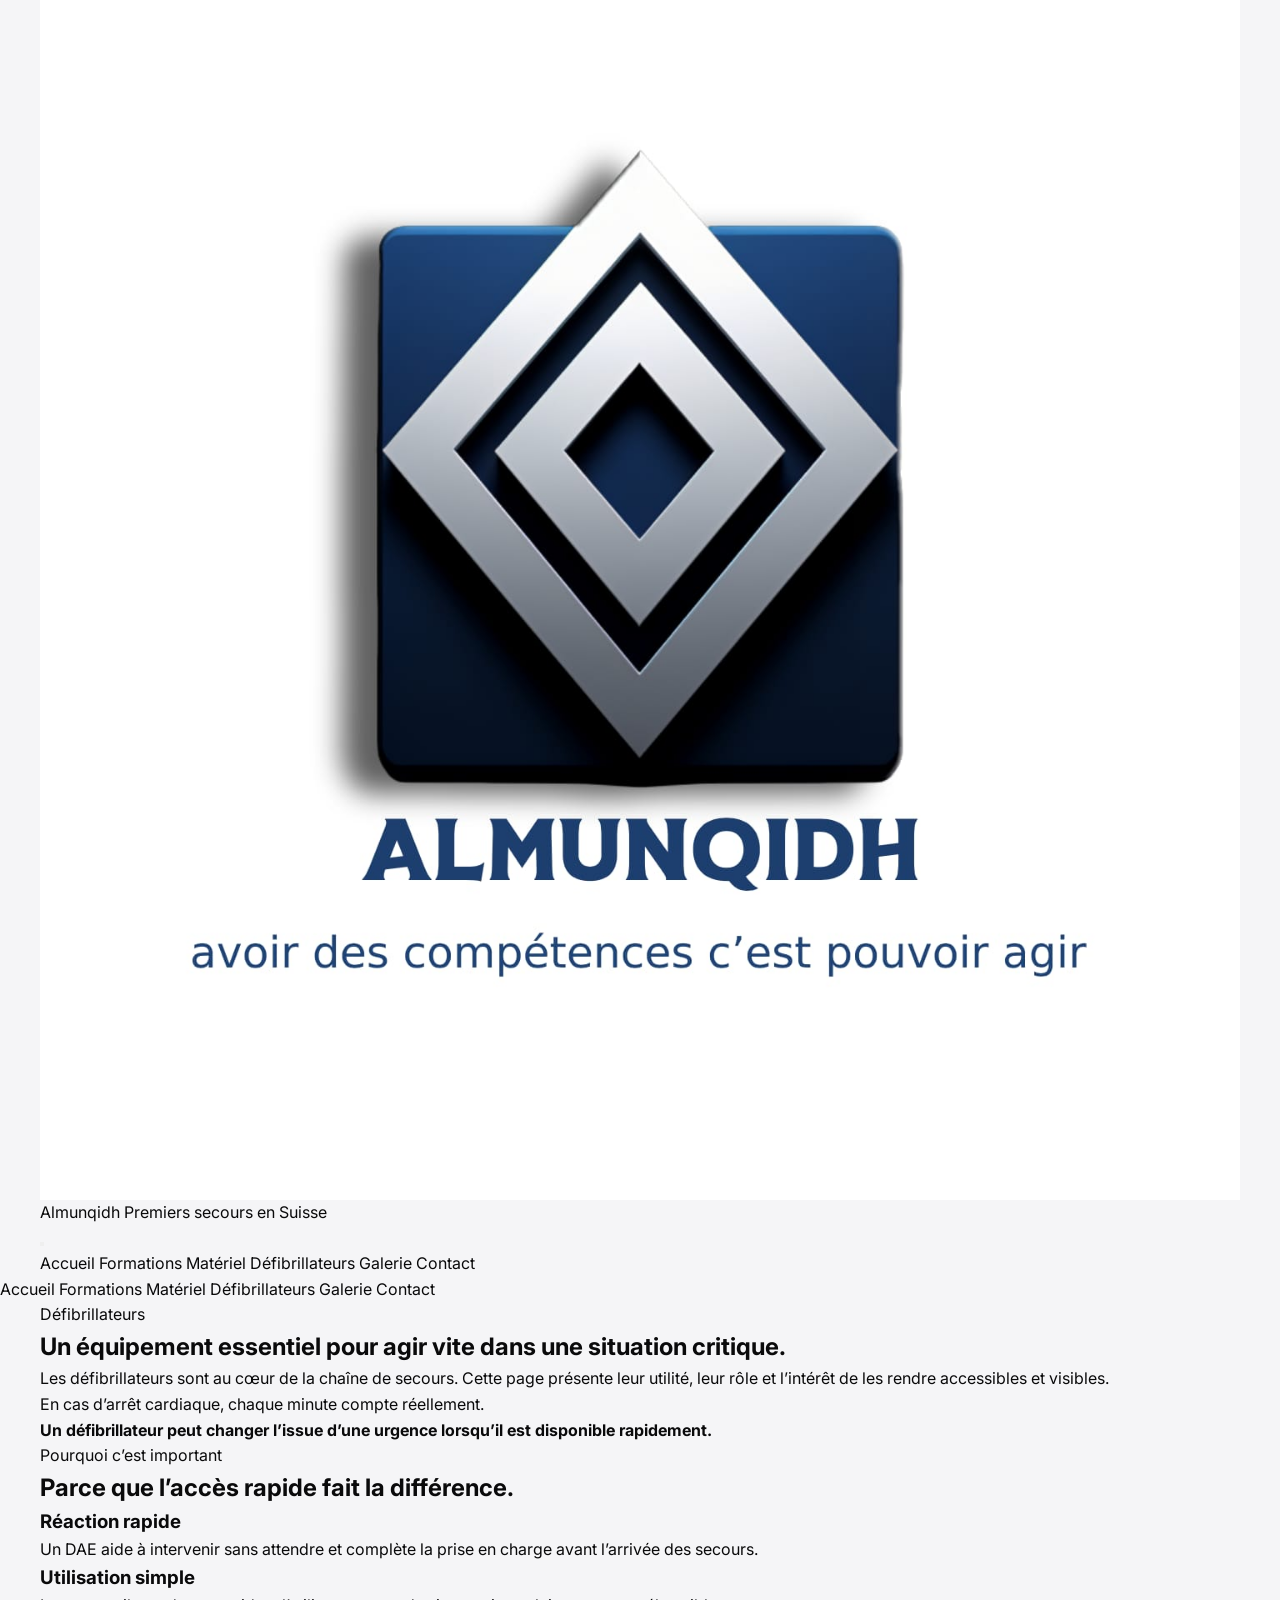
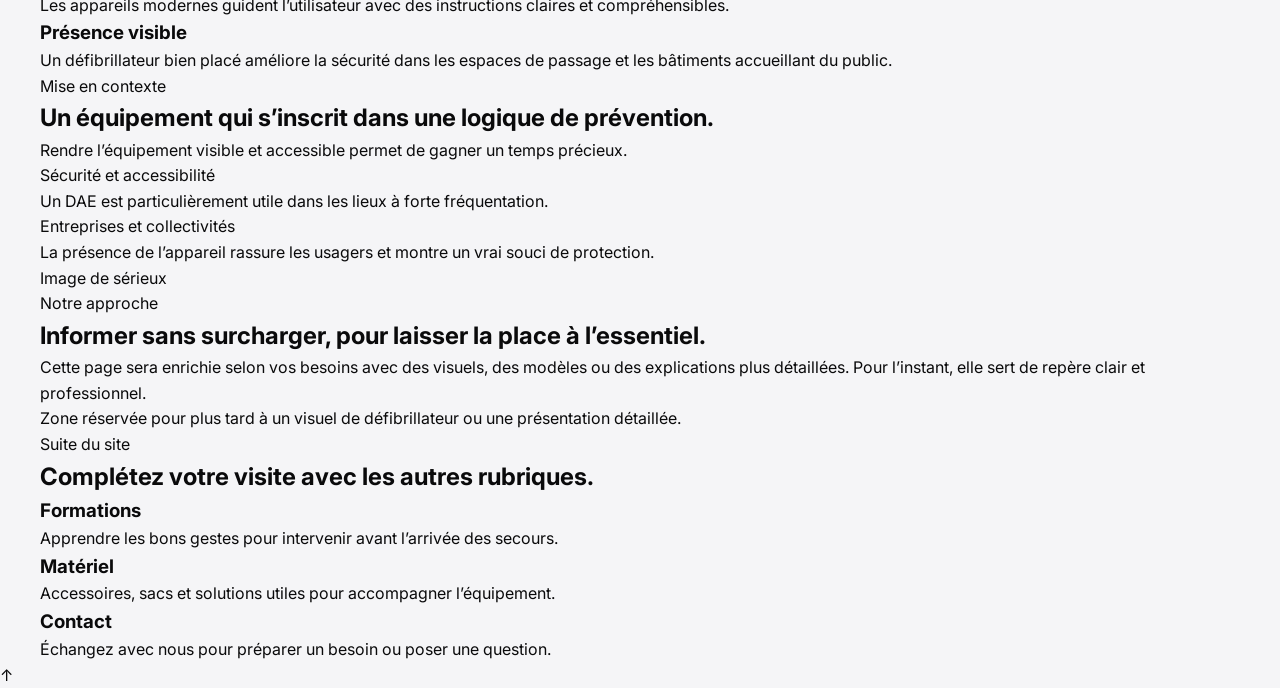
<file: defibrillateurs.html>
<!DOCTYPE html>
<html lang="fr">
<head>
  <meta charset="UTF-8">
  <meta name="viewport" content="width=device-width, initial-scale=1.0">
  <title>Défibrillateurs | Almunqidh</title>
  <link rel="stylesheet" href="styles.css">
</head>
<body>
  <header class="header">
    <div class="container nav-wrap">
      <a href="index.html" class="brand" aria-label="Accueil">
        <img src="logo.png" alt="Almunqidh" class="brand-logo">
        <div class="brand-text">
          <span class="brand-name">Almunqidh</span>
          <span class="brand-tag">Premiers secours en Suisse</span>
        </div>
      </a>

      <button class="menu-toggle" aria-label="Ouvrir le menu" aria-expanded="false" aria-controls="mobileNav">
        <span></span><span></span><span></span>
      </button>

      <nav class="nav desktop-nav" aria-label="Navigation principale">
        <a href="index.html">Accueil</a>
        <a href="formations.html">Formations</a>
        <a href="materiel.html">Matériel</a>
        <a href="defibrillateurs.html">Défibrillateurs</a>
        <a href="galerie.html">Galerie</a>
        <a href="contact.html">Contact</a>
      </nav>
    </div>

    <div class="mobile-panel" id="mobileNav" aria-hidden="true">
      <a href="index.html">Accueil</a>
      <a href="formations.html">Formations</a>
      <a href="materiel.html">Matériel</a>
      <a href="defibrillateurs.html">Défibrillateurs</a>
      <a href="galerie.html">Galerie</a>
      <a href="contact.html">Contact</a>
    </div>
  </header>

  <main>
    <section class="page-hero">
      <div class="container">
        <p class="eyebrow">Défibrillateurs</p>
        <h1>Un équipement essentiel pour agir vite dans une situation critique.</h1>
        <p class="hero-text">
          Les défibrillateurs sont au cœur de la chaîne de secours. Cette page présente leur utilité, leur rôle et l’intérêt de les rendre accessibles et visibles.
        </p>
      </div>
    </section>

    <section class="trust-band">
      <div class="container trust-band-inner">
        <p>En cas d’arrêt cardiaque, chaque minute compte réellement.</p>
        <strong>Un défibrillateur peut changer l’issue d’une urgence lorsqu’il est disponible rapidement.</strong>
      </div>
    </section>

    <section class="section">
      <div class="container">
        <div class="section-head">
          <p class="eyebrow">Pourquoi c’est important</p>
          <h2>Parce que l’accès rapide fait la différence.</h2>
        </div>

        <div class="feature-grid">
          <article class="feature-card">
            <h3>Réaction rapide</h3>
            <p>Un DAE aide à intervenir sans attendre et complète la prise en charge avant l’arrivée des secours.</p>
          </article>

          <article class="feature-card">
            <h3>Utilisation simple</h3>
            <p>Les appareils modernes guident l’utilisateur avec des instructions claires et compréhensibles.</p>
          </article>

          <article class="feature-card">
            <h3>Présence visible</h3>
            <p>Un défibrillateur bien placé améliore la sécurité dans les espaces de passage et les bâtiments accueillant du public.</p>
          </article>
        </div>
      </div>
    </section>

    <section class="section section-alt">
      <div class="container">
        <div class="section-head">
          <p class="eyebrow">Mise en contexte</p>
          <h2>Un équipement qui s’inscrit dans une logique de prévention.</h2>
        </div>

        <div class="testimonial-grid">
          <article class="testimonial-card">
            <p>Rendre l’équipement visible et accessible permet de gagner un temps précieux.</p>
            <span>Sécurité et accessibilité</span>
          </article>

          <article class="testimonial-card">
            <p>Un DAE est particulièrement utile dans les lieux à forte fréquentation.</p>
            <span>Entreprises et collectivités</span>
          </article>

          <article class="testimonial-card">
            <p>La présence de l’appareil rassure les usagers et montre un vrai souci de protection.</p>
            <span>Image de sérieux</span>
          </article>
        </div>
      </div>
    </section>

    <section class="section">
      <div class="container contact-layout">
        <div>
          <p class="eyebrow">Notre approche</p>
          <h2>Informer sans surcharger, pour laisser la place à l’essentiel.</h2>
          <p class="contact-text">
            Cette page sera enrichie selon vos besoins avec des visuels, des modèles ou des explications plus détaillées. Pour l’instant, elle sert de repère clair et professionnel.
          </p>
        </div>

        <div class="gallery-empty">
          <p>Zone réservée pour plus tard à un visuel de défibrillateur ou une présentation détaillée.</p>
        </div>
      </div>
    </section>

    <section class="section section-alt">
      <div class="container">
        <div class="section-head">
          <p class="eyebrow">Suite du site</p>
          <h2>Complétez votre visite avec les autres rubriques.</h2>
        </div>

        <div class="feature-grid">
          <a href="formations.html" class="feature-card link-card">
            <h3>Formations</h3>
            <p>Apprendre les bons gestes pour intervenir avant l’arrivée des secours.</p>
          </a>

          <a href="materiel.html" class="feature-card link-card">
            <h3>Matériel</h3>
            <p>Accessoires, sacs et solutions utiles pour accompagner l’équipement.</p>
          </a>

          <a href="contact.html" class="feature-card link-card">
            <h3>Contact</h3>
            <p>Échangez avec nous pour préparer un besoin ou poser une question.</p>
          </a>
        </div>
      </div>
    </section>
  </main>

  <a href="#top" class="to-top" aria-label="Remonter en haut">↑</a>
  <script src="script.js"></script>
</body>
</html>
</file>
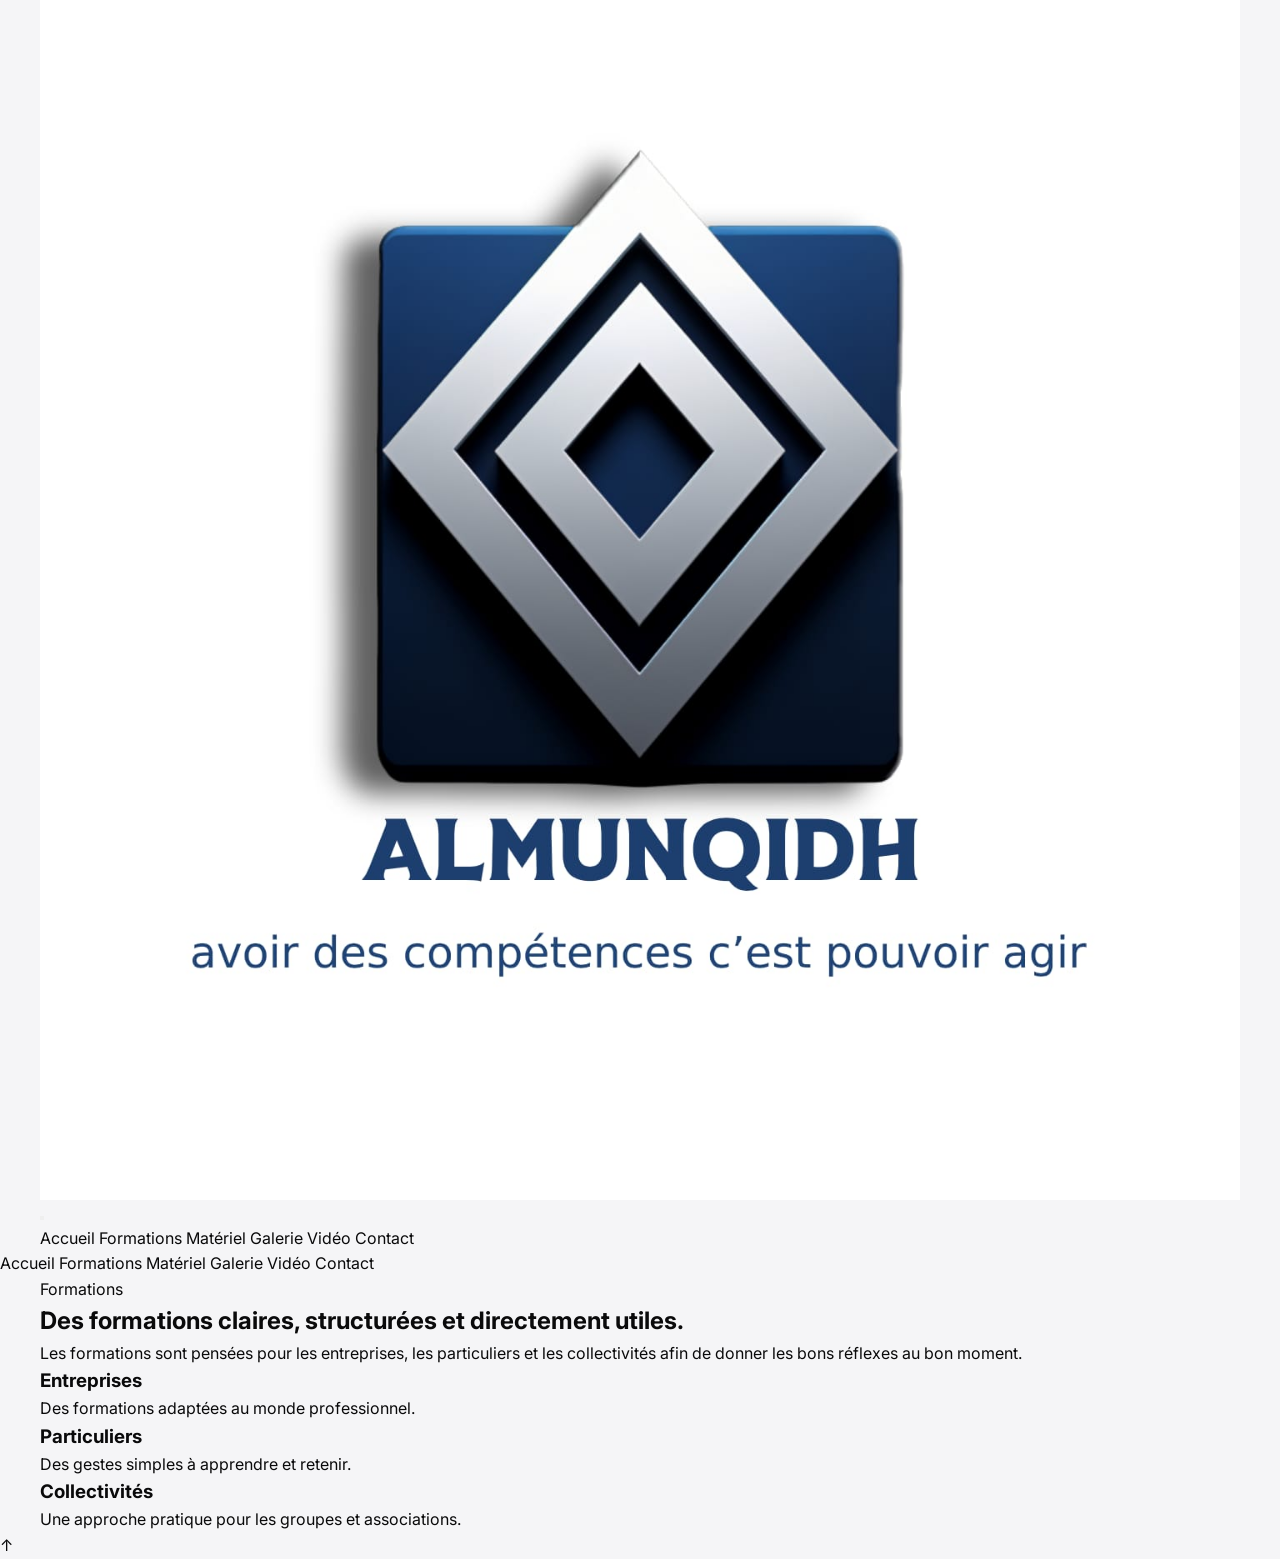
<file: formation.html>
<!DOCTYPE html>
<html lang="fr">
<head>
  <meta charset="UTF-8">
  <meta name="viewport" content="width=device-width, initial-scale=1.0">
  <title>Formations | Almunqidh</title>
  <link rel="stylesheet" href="styles.css">
</head>
<body>
  <header class="header">
    <div class="container nav-wrap">
      <a href="index.html" class="brand"><img src="logo.png" alt="Almunqidh" class="brand-logo"></a>
      <button class="menu-toggle" aria-label="Ouvrir le menu" aria-expanded="false" aria-controls="mobileNav"><span></span><span></span><span></span></button>
      <nav class="nav desktop-nav">
        <a href="index.html">Accueil</a>
        <a href="formations.html">Formations</a>
        <a href="materiel.html">Matériel</a>
        <a href="index.html#galerie">Galerie</a>
        <a href="index.html#video">Vidéo</a>
        <a href="index.html#contact">Contact</a>
      </nav>
    </div>
    <div class="mobile-panel" id="mobileNav" aria-hidden="true">
      <a href="index.html">Accueil</a>
      <a href="formations.html">Formations</a>
      <a href="materiel.html">Matériel</a>
      <a href="index.html#galerie">Galerie</a>
      <a href="index.html#video">Vidéo</a>
      <a href="index.html#contact">Contact</a>
    </div>
  </header>

  <main>
    <section class="page-hero">
      <div class="container">
        <p class="eyebrow">Formations</p>
        <h1>Des formations claires, structurées et directement utiles.</h1>
        <p class="hero-text">
          Les formations sont pensées pour les entreprises, les particuliers et les collectivités afin de donner les bons réflexes au bon moment.
        </p>
      </div>
    </section>

    <section class="section">
      <div class="container feature-grid">
        <article class="feature-card"><h3>Entreprises</h3><p>Des formations adaptées au monde professionnel.</p></article>
        <article class="feature-card"><h3>Particuliers</h3><p>Des gestes simples à apprendre et retenir.</p></article>
        <article class="feature-card"><h3>Collectivités</h3><p>Une approche pratique pour les groupes et associations.</p></article>
      </div>
    </section>
  </main>

  <a href="#top" class="to-top" aria-label="Remonter en haut">↑</a>
  <script src="script.js"></script>
</body>
</html>
</file>
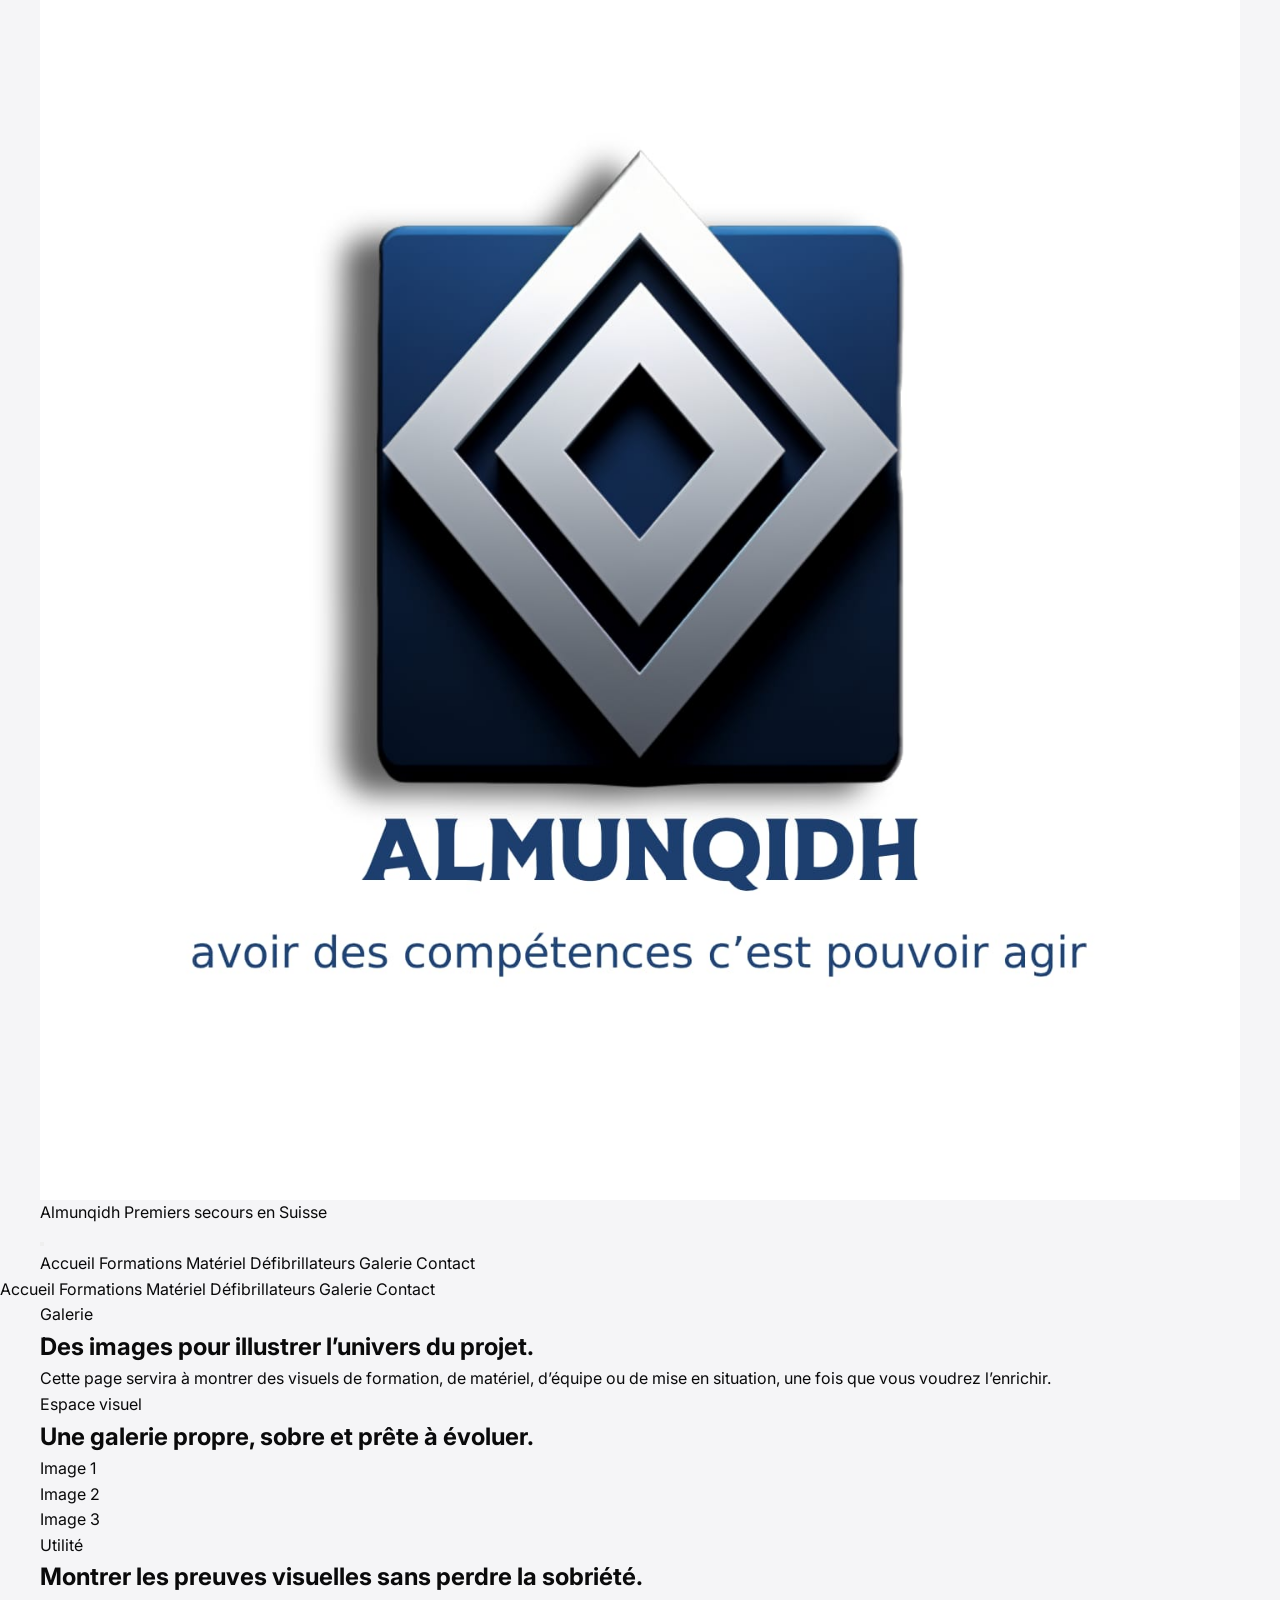
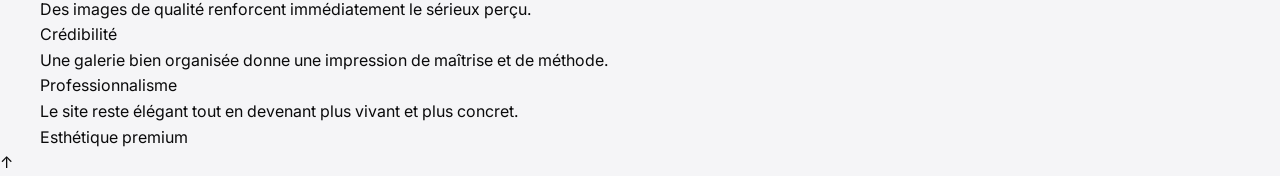
<file: galerie.html>
<!DOCTYPE html>
<html lang="fr">
<head>
  <meta charset="UTF-8">
  <meta name="viewport" content="width=device-width, initial-scale=1.0">
  <title>Galerie | Almunqidh</title>
  <link rel="stylesheet" href="styles.css">
</head>
<body>
  <header class="header">
    <div class="container nav-wrap">
      <a href="index.html" class="brand" aria-label="Accueil">
        <img src="logo.png" alt="Almunqidh" class="brand-logo">
        <div class="brand-text">
          <span class="brand-name">Almunqidh</span>
          <span class="brand-tag">Premiers secours en Suisse</span>
        </div>
      </a>

      <button class="menu-toggle" aria-label="Ouvrir le menu" aria-expanded="false" aria-controls="mobileNav">
        <span></span><span></span><span></span>
      </button>

      <nav class="nav desktop-nav" aria-label="Navigation principale">
        <a href="index.html">Accueil</a>
        <a href="formations.html">Formations</a>
        <a href="materiel.html">Matériel</a>
        <a href="defibrillateurs.html">Défibrillateurs</a>
        <a href="galerie.html">Galerie</a>
        <a href="contact.html">Contact</a>
      </nav>
    </div>

    <div class="mobile-panel" id="mobileNav" aria-hidden="true">
      <a href="index.html">Accueil</a>
      <a href="formations.html">Formations</a>
      <a href="materiel.html">Matériel</a>
      <a href="defibrillateurs.html">Défibrillateurs</a>
      <a href="galerie.html">Galerie</a>
      <a href="contact.html">Contact</a>
    </div>
  </header>

  <main>
    <section class="page-hero">
      <div class="container">
        <p class="eyebrow">Galerie</p>
        <h1>Des images pour illustrer l’univers du projet.</h1>
        <p class="hero-text">
          Cette page servira à montrer des visuels de formation, de matériel, d’équipe ou de mise en situation, une fois que vous voudrez l’enrichir.
        </p>
      </div>
    </section>

    <section class="section">
      <div class="container">
        <div class="section-head">
          <p class="eyebrow">Espace visuel</p>
          <h2>Une galerie propre, sobre et prête à évoluer.</h2>
        </div>

        <div class="feature-grid">
          <div class="gallery-empty"><p>Image 1</p></div>
          <div class="gallery-empty"><p>Image 2</p></div>
          <div class="gallery-empty"><p>Image 3</p></div>
        </div>
      </div>
    </section>

    <section class="section section-alt">
      <div class="container">
        <div class="section-head">
          <p class="eyebrow">Utilité</p>
          <h2>Montrer les preuves visuelles sans perdre la sobriété.</h2>
        </div>

        <div class="testimonial-grid">
          <article class="testimonial-card">
            <p>Des images de qualité renforcent immédiatement le sérieux perçu.</p>
            <span>Crédibilité</span>
          </article>

          <article class="testimonial-card">
            <p>Une galerie bien organisée donne une impression de maîtrise et de méthode.</p>
            <span>Professionnalisme</span>
          </article>

          <article class="testimonial-card">
            <p>Le site reste élégant tout en devenant plus vivant et plus concret.</p>
            <span>Esthétique premium</span>
          </article>
        </div>
      </div>
    </section>
  </main>

  <a href="#top" class="to-top" aria-label="Remonter en haut">↑</a>
  <script src="script.js"></script>
</body>
</html>
</file>
<file: styles.css>
/* ==========================================
   STYLE.CSS - ALMUNQIDH (PREMIUM SUISSE)
   ========================================== */

@import url('https://fonts.googleapis.com/css2?family=Inter:wght@300;400;500;600;700;800&display=swap');

:root {
    --suisse-red: #D52B1E;
    --suisse-dark: #0A0A0B;
    --suisse-light: #F5F5F7;
    --surface: rgba(255, 255, 255, 0.85);
    --line: rgba(10, 10, 11, 0.08);
    --shadow: 0 20px 40px rgba(10, 10, 11, 0.03);
    --radius: 24px;
}

/* Base */
* {
    box-sizing: border-box;
    margin: 0;
    padding: 0;
}

html {
    scroll-behavior: smooth;
}

body {
    font-family: 'Inter', -apple-system, sans-serif;
    color: var(--suisse-dark);
    background-color: var(--suisse-light);
    line-height: 1.6;
}

a {
    color: inherit;
    text-decoration: none;
}

img {
    max-width: 100%;
    display: block;
}

/* Conteneur */
.container {
    width: min(1200px, calc(100% - 48px));
    margin: 0 auto;
}

/* Boutons Premium */
.btn {
    display: inline-flex;
    align-items: center;
    justify-content: center;
    padding: 14px 28px;
    border-radius: 14px;
    font-weight: 600;
    transition: all 0.3s cubic-bezier(0.16, 1, 0.3, 1);
    cursor: pointer;
}

.btn-primary {
    background-color: var(--suisse-red);
    color: #ffffff;
    box-shadow: 0 10px 25px rgba(213, 43, 30, 0.15);
}

.btn-primary:hover {
    background-color: #b02319;
    transform: translateY(-2px);
    box-shadow: 0 15px 30px rgba(213, 43, 30, 0.25);
}

.btn-ghost {
    background-color: #ffffff;
    color: var(--suisse-dark);
    border: 1px solid var(--line);
}

.btn-ghost:hover {
    background-color: var(--suisse-light);
    transform: translateY(-2px);
}

/* Cartes Premium Glassmorphism */
.card-premium {
    background: var(--surface);
    backdrop-filter: blur(12px);
    -webkit-backdrop-filter: blur(12px);
    border: 1px solid rgba(255, 255, 255, 0.6);
    border-radius: var(--radius);
    padding: 2.5rem;
    box-shadow: var(--shadow);
    transition: all 0.4s cubic-bezier(0.16, 1, 0.3, 1);
}

.card-premium:hover {
    transform: translateY(-6px);
    box-shadow: 0 30px 60px rgba(10, 10, 11, 0.08);
    border-color: rgba(213, 43, 30, 0.2);
}

/* Responsive global */
@media (max-width: 768px) {
    .btn {
        width: 100%;
    }
}

/* Accessibilité de mouvement */
@media (prefers-reduced-motion: reduce) {
    * {
        animation: none !important;
        transition: none !important;
        scroll-behavior: auto !important;
    }
}
</file>
